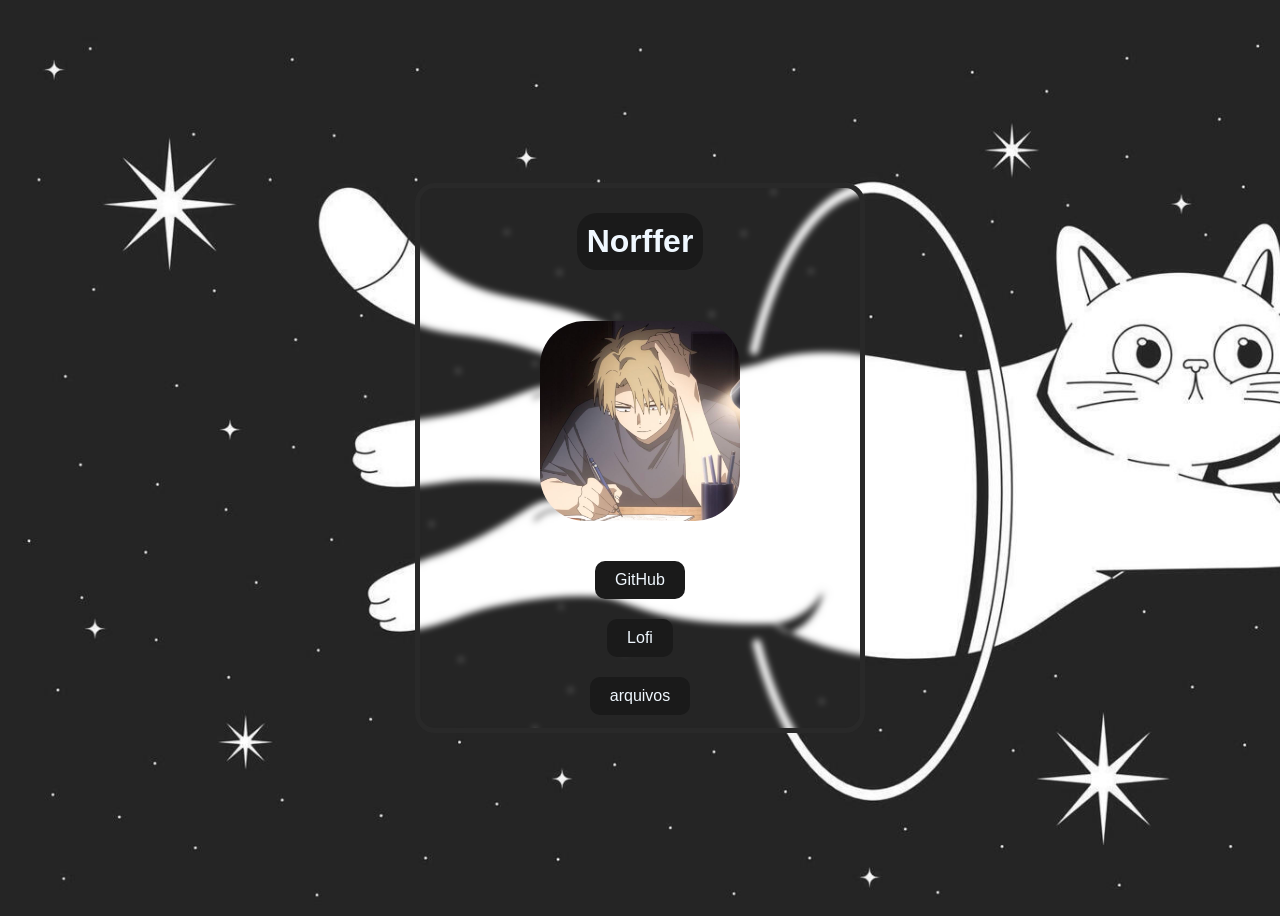
<file: index.html>
<!DOCTYPE html>
<html lang="pt-br">
<head>
    <link
    rel="stylesheet"
    href="https://cdnjs.cloudflare.com/ajax/libs/animate.css/4.1.1/animate.min.css"
  />
    <meta charset="UTF-8">
    <meta name="viewport" content="width=device-width, initial-scale=1.0">
    <title>site simples</title>
    <link rel="stylesheet" href="style.css">
</head>

<body>
   <div class = "main"><h1 style="text-align: center; border-radius: 20px;">Norffer</h1>
   
   <img src="media/tsumugi rintaro.jpg" alt="">
   
   <a href="https://github.com/norffer" target="_blank" rel="noopener noreferrer">GitHub</a>

   <a href="https://www.youtube.com/live/sF80I-TQiW0?si=7ce9I6rppJqomykX" target="_blank" rel="noopener noreferrer">Lofi</a>

   <a href="pagina002.html">arquivos</a>
   </div>
</body>
</html>
</file>
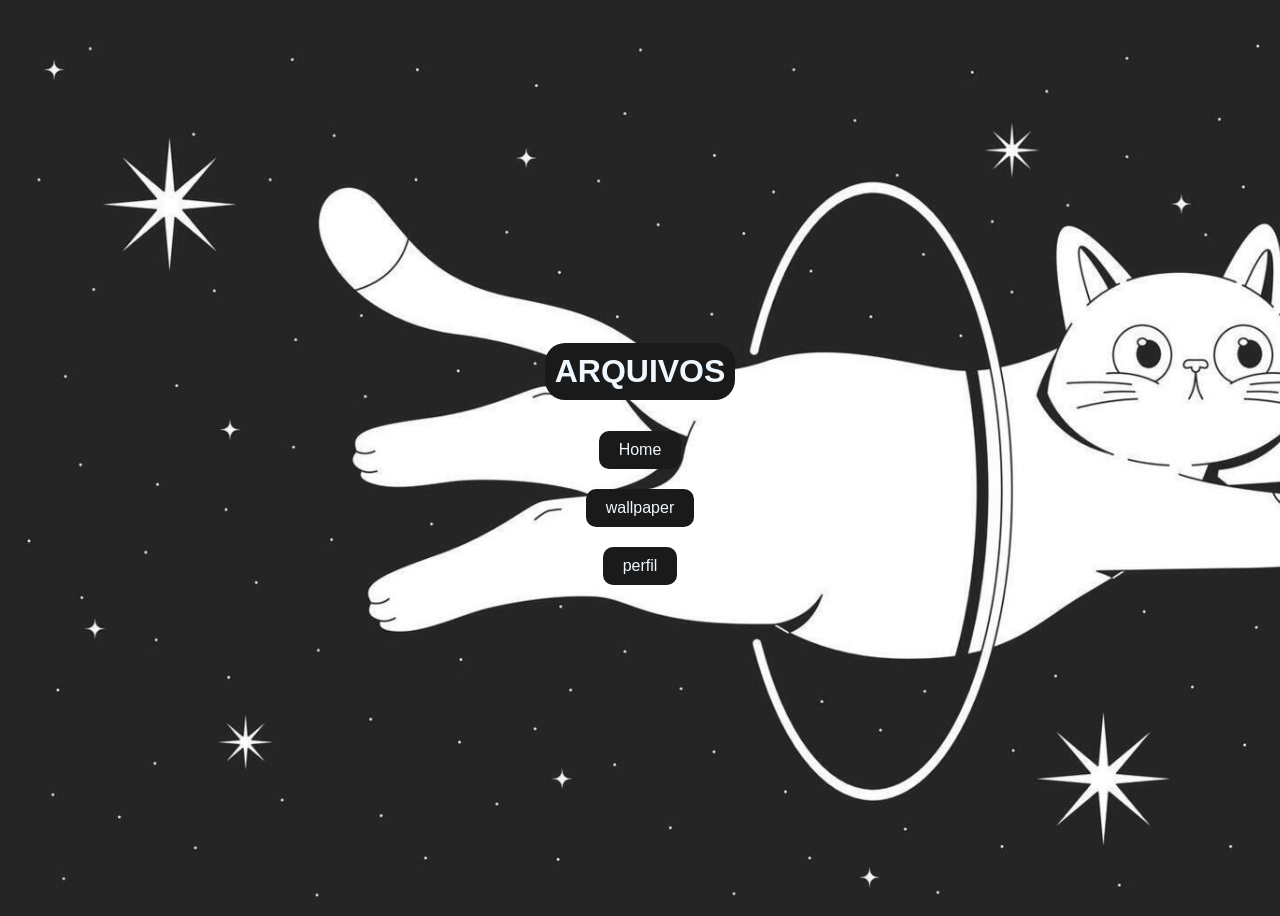
<file: pagina002.html>
<!DOCTYPE html>
<html lang="pt-br">
<head>
    <meta charset="UTF-8">
    <meta name="viewport" content="width=device-width, initial-scale=1.0">
    <title>Arquivos</title>
    <link rel="stylesheet" href="style.css">
</head>
<body>
    <h1 style="border-radius: 20px;">ARQUIVOS</h1>
    <a href="index.html">Home</a>
    <a href="media/1384235.png" download="wallpaper">wallpaper</a>
    <a href="media/tsumugi rintaro.jpg" download="perfil">perfil</a>
    
</body>
</html>
</file>
<file: style.css>
body {
    background-color: rgb(36, 36, 36);
    font-family: 'Franklin Gothic Medium', 'Arial Narrow', Arial, sans-serif;
    text-align: center;
    display: flex;
    flex-direction: column;
    align-items: center;
    justify-content: center;
    min-height: 100vh;
    background-image: url("media/[base64].jpg");
    background-size: cover;

}


h1{
    display: inline-block;
    color: aliceblue;
    padding: 10px 10px;
    background-color: rgb(26, 26, 26);}

a{
    display: inline-block;
    margin: 10px;
    text-decoration: none;
    color: aliceblue;
    padding: 10px 20px;
    background-color: rgb(26, 26, 26);
    border-radius: 10px;

} 

a:hover {
    background-color: rgb(50, 50, 50);
    transform: scale(1.3);
    transition: 0.3s ease;
}


p{
    text-align: center;
    font-size: large;
    background-color: rgb(26, 26, 26);
    color: aliceblue;
    border-radius: 10px;
}

div{
    text-align: center;
}

img{
    border-radius: 75px;
    padding: 30px 30px;
    width: 200px
}

button{
   display: inline-block;
    margin: 10px;
    text-decoration: none;
    color: aliceblue;
    padding: 10px 20px;
    background-color: rgb(26, 26, 26);
    border-radius: 10px;
    border: none;
    font-family: 'Franklin Gothic Medium', 'Arial Narrow', Arial, sans-serif;
}

button:hover{
    background-color: rgb(50, 50, 50);
    transform: scale(1.3);
    transition: 0.3s ease;
}

.main{
    background-color: transparent;
    backdrop-filter: blur(3px);
    width: 400px;
    height: 500px;
    border: 5px solid rgb(41, 41, 41);
    border-radius: 20px;

    display: flex;
    flex-direction: column;
    align-items: center;
    justify-content: center;
    padding: 20px;
}
</file>
